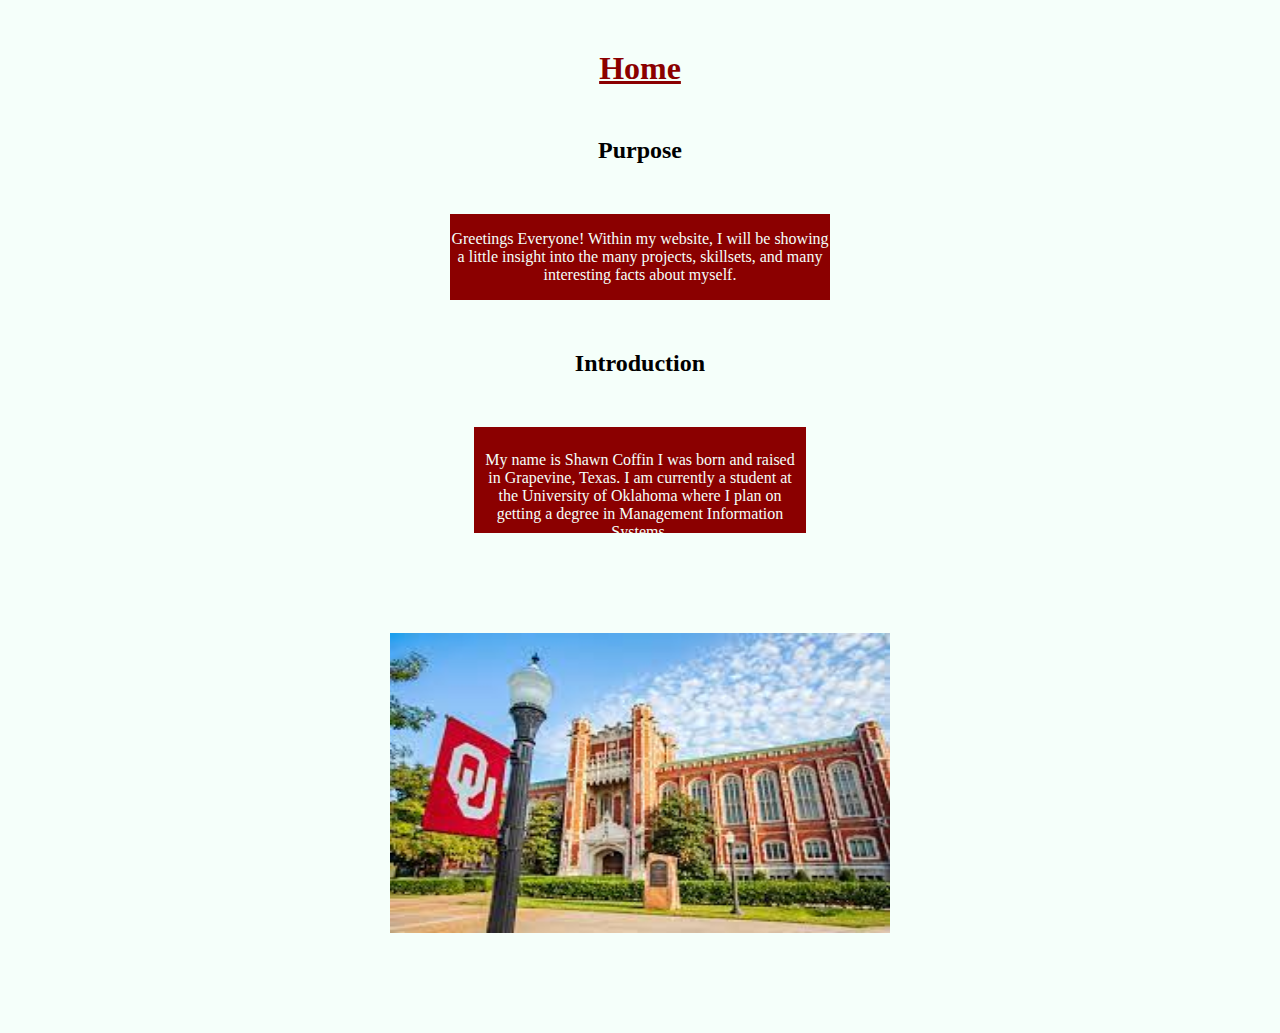
<file: index.html>
﻿<!DOCTYPE html>

<html lang="en" xmlns="http://www.w3.org/1999/xhtml">
<head>
    <meta charset="utf-8" />
    <title>Shawn Coffin Personal Website</title>
    <link rel="stylesheet" href="homestyle.css" />
</head>
<body>
    <h1>Home </h1>
    <h2>Purpose</h2>
    <div id="purpose">
        <p>
            Greetings Everyone! Within my website, I will be showing a little insight into the many projects, skillsets, and many interesting facts about myself.
        </p>
    </div>
    <h2>Introduction</h2>
    <div id="intro">
        <p>
            My name is Shawn Coffin I was born and raised in Grapevine, Texas. I am currently a student at the University of Oklahoma where I plan on getting a degree in Management Information Systems.
        </p>
    </div>
    <img src="[data-uri]" />
</body>
</html>
</file>
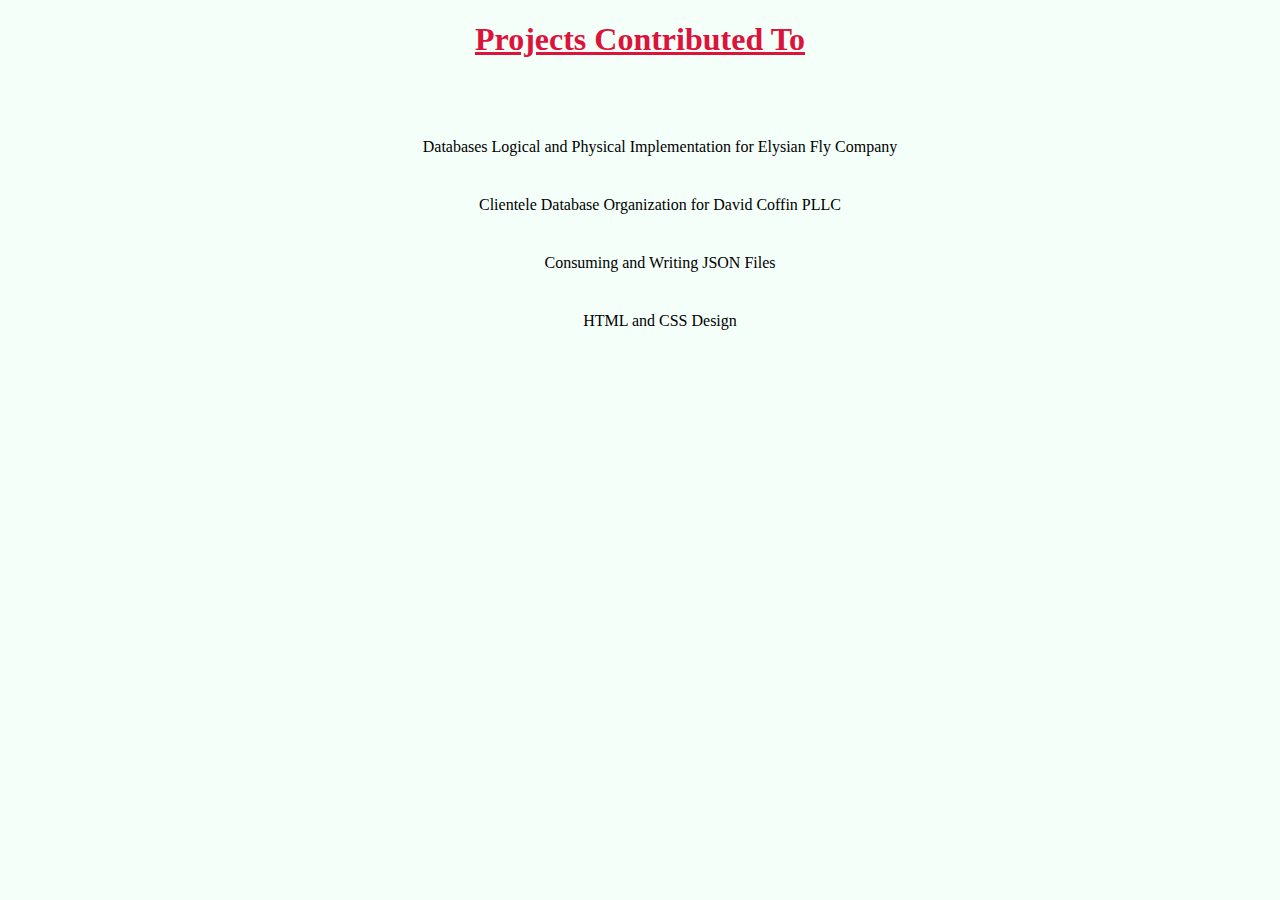
<file: projects.html>
﻿<!DOCTYPE html>

<html lang="en" xmlns="http://www.w3.org/1999/xhtml">
<head>
    <meta charset="utf-8" />
    <title>Projects</title>
    <link rel="stylesheet" href="projectsstyle.css" />
</head>
<body>
    <h1>
        Projects Contributed To
    </h1>
    <ul>
        <li>
            Databases Logical and Physical Implementation for Elysian Fly Company
        </li>
        <li>
            Clientele Database Organization for David Coffin PLLC
        </li>
        <li>
            Consuming and Writing JSON Files
        </li>
        <li>
            HTML and CSS Design
        </li>
    </ul>
</body>
</html>
</file>
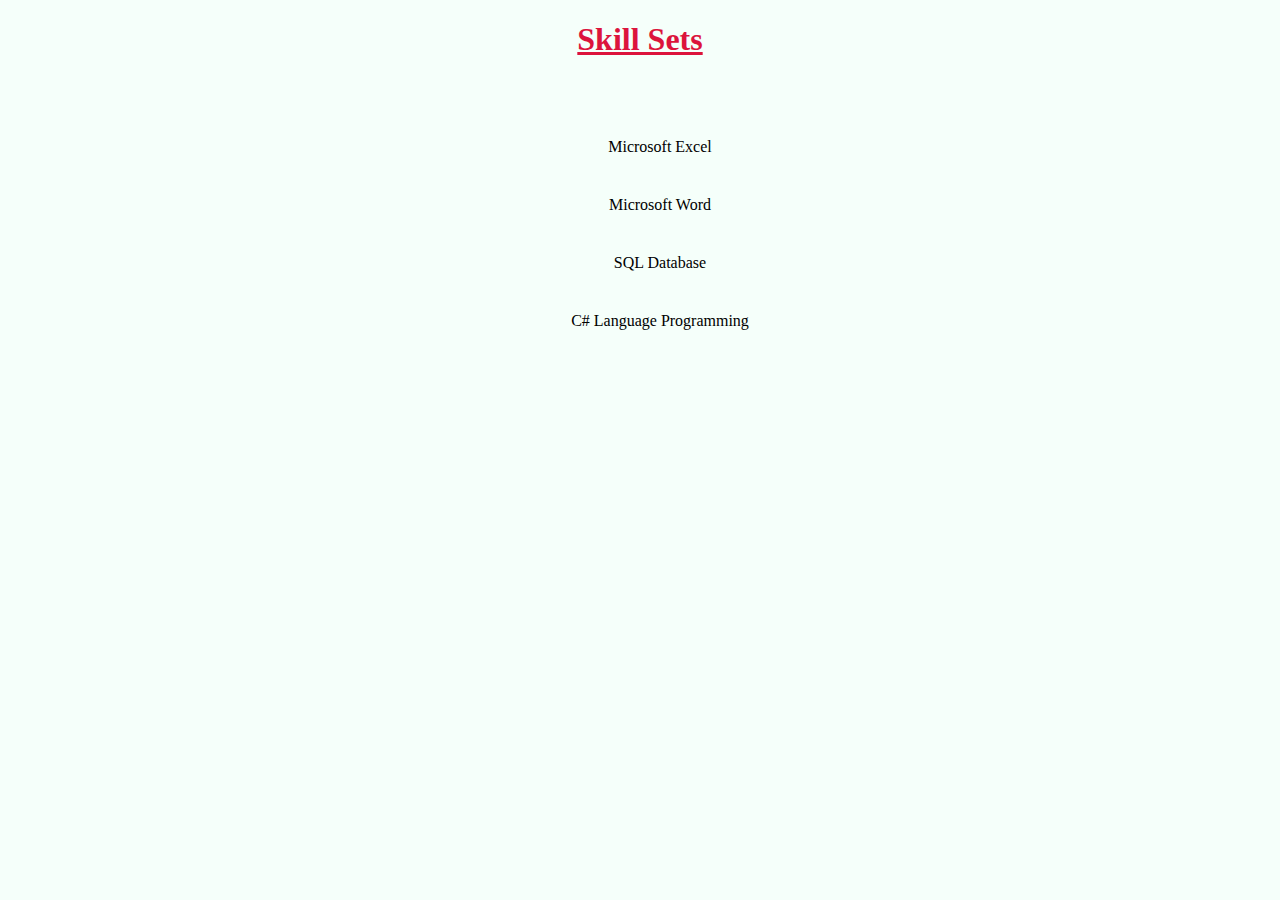
<file: skills.html>
﻿<!DOCTYPE html>

<html lang="en" xmlns="http://www.w3.org/1999/xhtml">
<head>
    <meta charset="utf-8" />
    <title>Skill Sets</title>
    <link rel="stylesheet" href="skillsstyle.css" />
</head>
<body>
    <h1>
        Skill Sets
    </h1>
    <ul>
        <li>
            Microsoft Excel
        </li>
        <li>
            Microsoft Word
        </li>
        <li>
            SQL Database
        </li>
        <li>
            C# Language Programming
        </li>
        
    </ul>
</body>
</html>
</file>
<file: homestyle.css>
﻿body {
    background-color: mintcream;
}
h1{
    text-align:center;
    text-decoration-line: underline;
    color: darkred;
    margin: 50px;
}
h2{
    text-align:center;
    margin: 50px;
}
#purpose{
    text-align:center;
    background-color:darkred;
    display: flex;
    color: mintcream;
    width: 30%;
    margin-right: auto;
    margin-left: auto;
}
#intro{
    display: block;
    background-color: darkred;
    text-align:center;
    color: mintcream;
    height: 90px;
    width: 25%;
    float: none;
    padding: 8px;
    margin-left: auto;
    margin-right: auto;
}
img{
    height: 300px;
    width: 500px;
    margin: 100px;
    align-items: center;
    display: block;
    margin-left: auto;
    margin-right: auto;
}
</file>
<file: projectsstyle.css>
﻿body {
    background-color: mintcream;
}
h1{
    text-align:center;
    color: crimson;
    text-decoration-line: underline;
}
ul{
    list-style-type: none;
    margin: 80px;
    text-align: center;
}
li{
    margin: 40px;
}
</file>
<file: skillsstyle.css>
﻿body {
    background-color: mintcream;
    
}
h1 {
    text-align: center;
    text-decoration-line: underline;
    color: crimson;
}
ul{
    margin: 80px;
    list-style-type: none;
    text-align: center;
}
li{
    margin: 40px;
}
</file>
